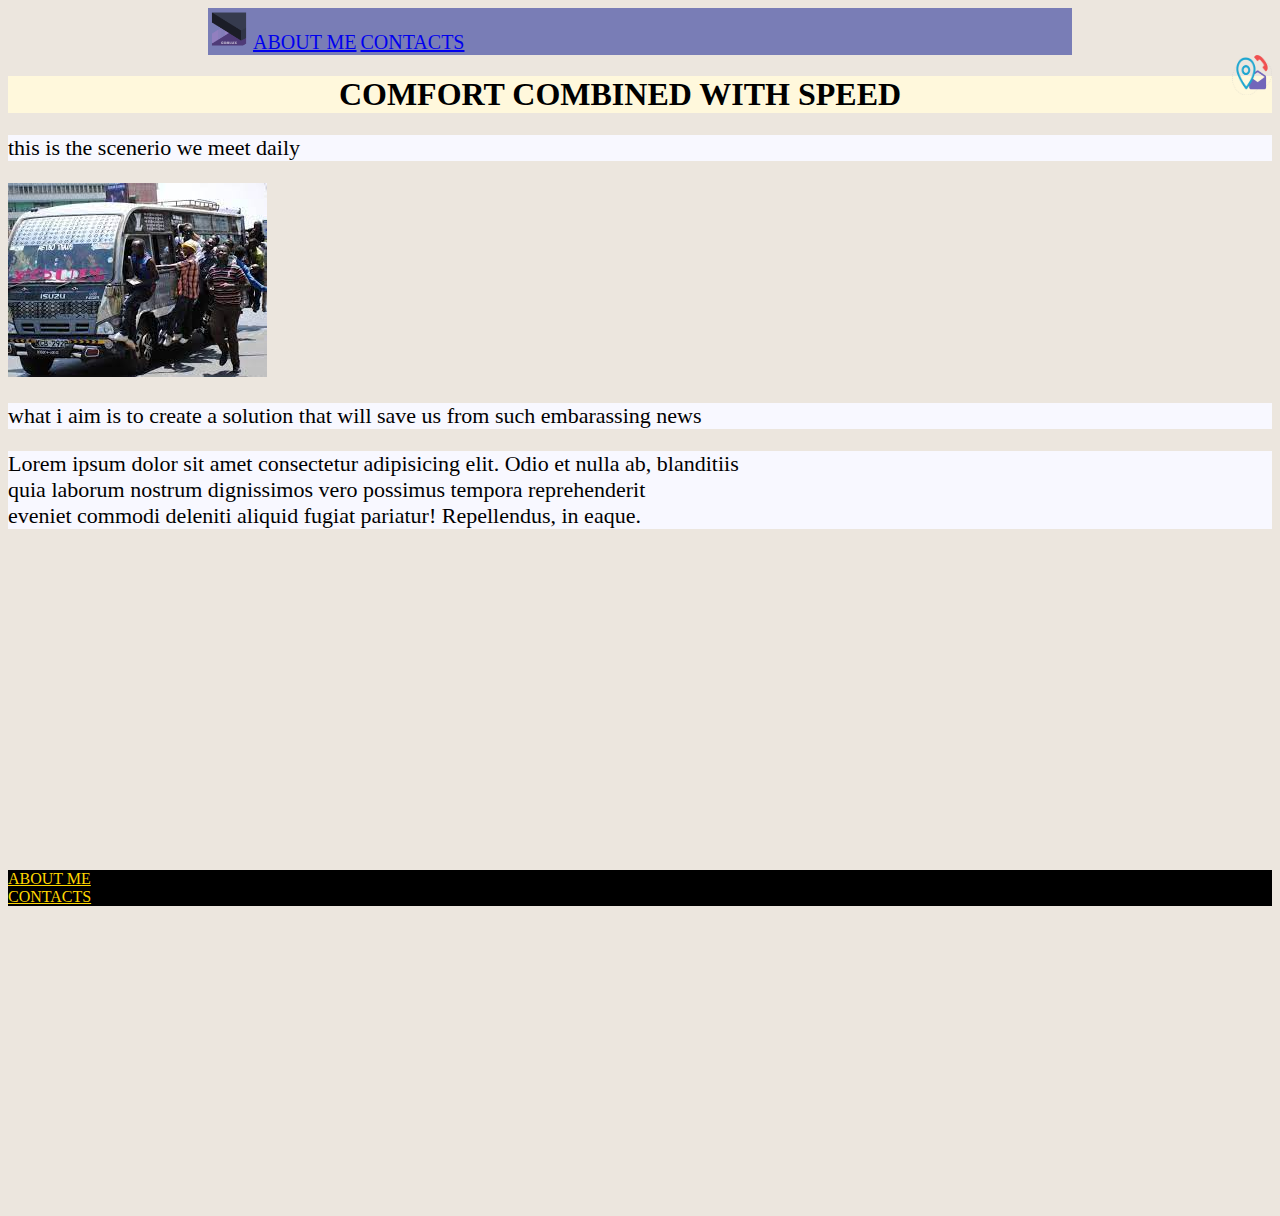
<file: index.html>
<!DOCTYPE html>
<html>
<head>
    <title>
   carlux.com
    </title>
    <link href="wow.css" rel="stylesheet">
 
</head>
<body>
    <nav>
        <a href="index.html"><img src="logo_transparent.png" id="trans"></a>
        <a href="about_me.html">ABOUT ME</a>
        <a href="contacts.html">CONTACTS</a>
    </nav>
    <div style="float: right; background-attachment: scroll;" >
        <a href="contact-index.html"><img src="contact.png" style="width: 40px; height: 40px;" ></a>
    </div>
    <h1>COMFORT COMBINED WITH SPEED</h1>
    <p>this is the scenerio we meet daily </p>
     <img src="Nairobi mats.jpg" alt="rowdy mats" title="rowdy mats">
<p>what i aim is to create a solution that will save us from such embarassing news
    </p>
    <p>
   Lorem ipsum dolor sit amet consectetur adipisicing elit. Odio et nulla ab, blanditiis <br>quia laborum nostrum dignissimos vero possimus tempora reprehenderit<br> eveniet commodi deleniti aliquid fugiat pariatur! Repellendus, in eaque.
    </p>
    <lorem-ipsum class="multipleparagraphs"></lorem-ipsum>
    <iframe width="560" height="315" src="https://www.youtube.com/embed/QlIEYEp_x68" title="YouTube video player" frameborder="0" allow="accelerometer; autoplay; clipboard-write; encrypted-media; gyroscope; picture-in-picture" allowfullscreen></iframe>
    <br>
    <div>
        <footer>
            <a href="about_me.html">
             ABOUT ME   
            </a>
            <br>
            <a href="contacts.html">
             CONTACTS   
            </a>
        </footer>
    </div>
</body>
</html>
</file>
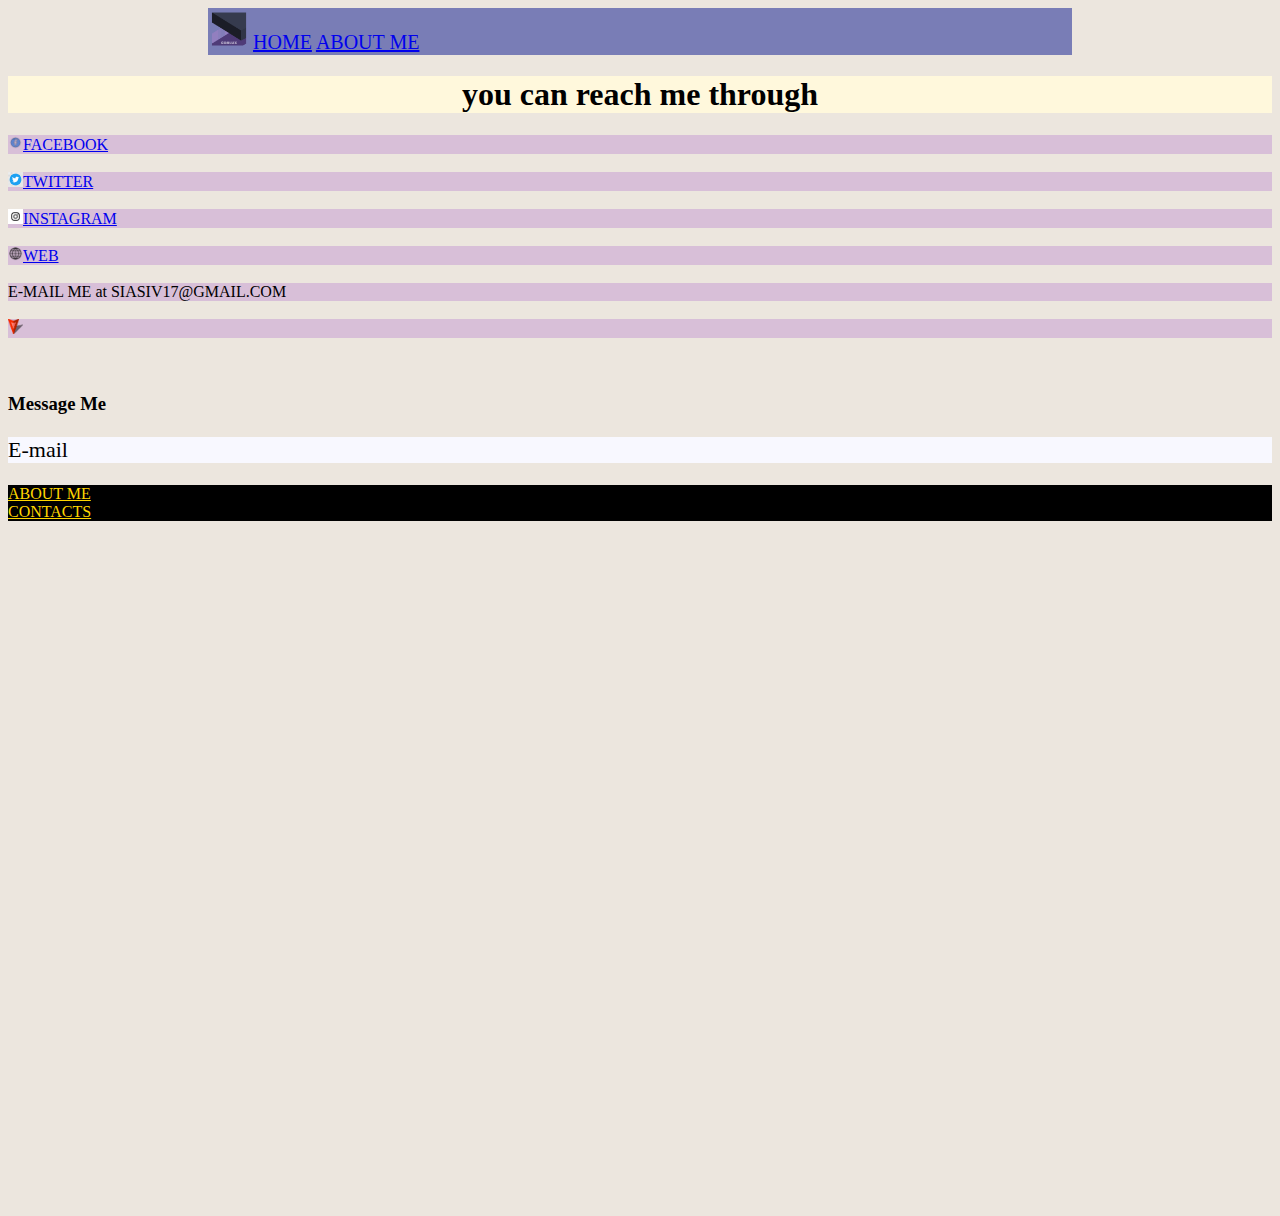
<file: contacts.html>
<!DOCTYPE html>
<html>
<head>
<title>my project</title>
<link href="wow.css" rel="stylesheet">
</head>
<body>
    <nav>
        <a href="index.html"><img src="logo_transparent.png" id="trans"></a>
        <a href="index.html">HOME</a>
        <a href="about_me.html">ABOUT ME</a>
    </nav>
   <h1> you can reach me through </h1>
            <div class="contacts"><a href="https://web.facebook.com/elvis.sia.589/"><img src="fb.png" class="logo">FACEBOOK</a></div> 
            <br>
            <div class="contacts"><a href="https://www.twitter.com>/"><img src="tweet_logo.png" class="logo">TWITTER</a></div>
            <br>
            <div class="contacts"> <a href="https://www.instsgram.com>/"><img src="ig_logo.jpg" class="logo">INSTAGRAM </a> </div>
            <br>
            <div class="contacts"><a href="index.html"><img src="web.png" class="logo">WEB</a></div>
            <br>
            <div class="contacts"> E-MAIL ME at SIASIV17@GMAIL.COM</div>
            <br>
            <div class="contacts"> <a href="location.html"> <img src="pin.png" class="logo" id="pin"></a></div>

        <br>
        <br>
        <div>
            <h3>Message Me</h3>
            <p>E-mail</p>
        </div>
    
            <footer>
                <a href="about_me.html">
                 ABOUT ME   
                </a>
                <br>
                <a href="contacts.html">
                 CONTACTS   
                </a>
            </footer>
</body>
</html>
</file>
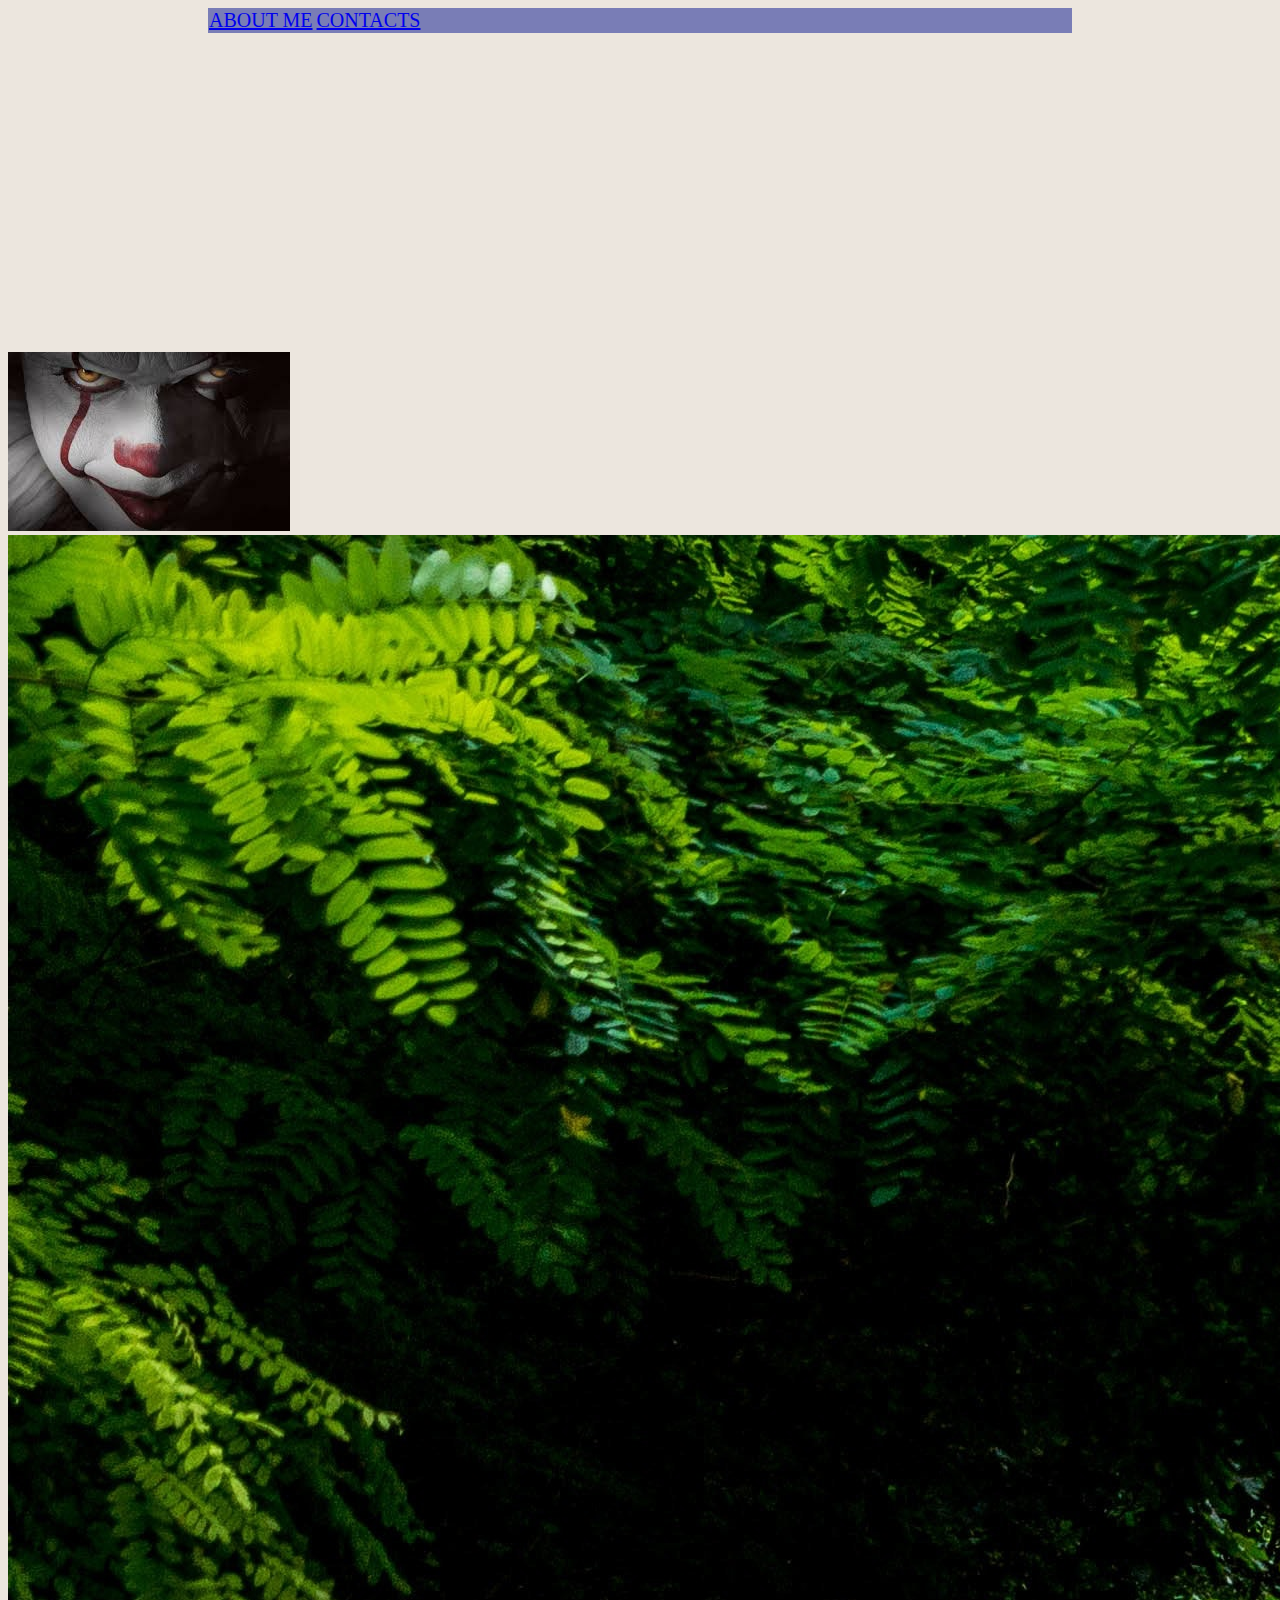
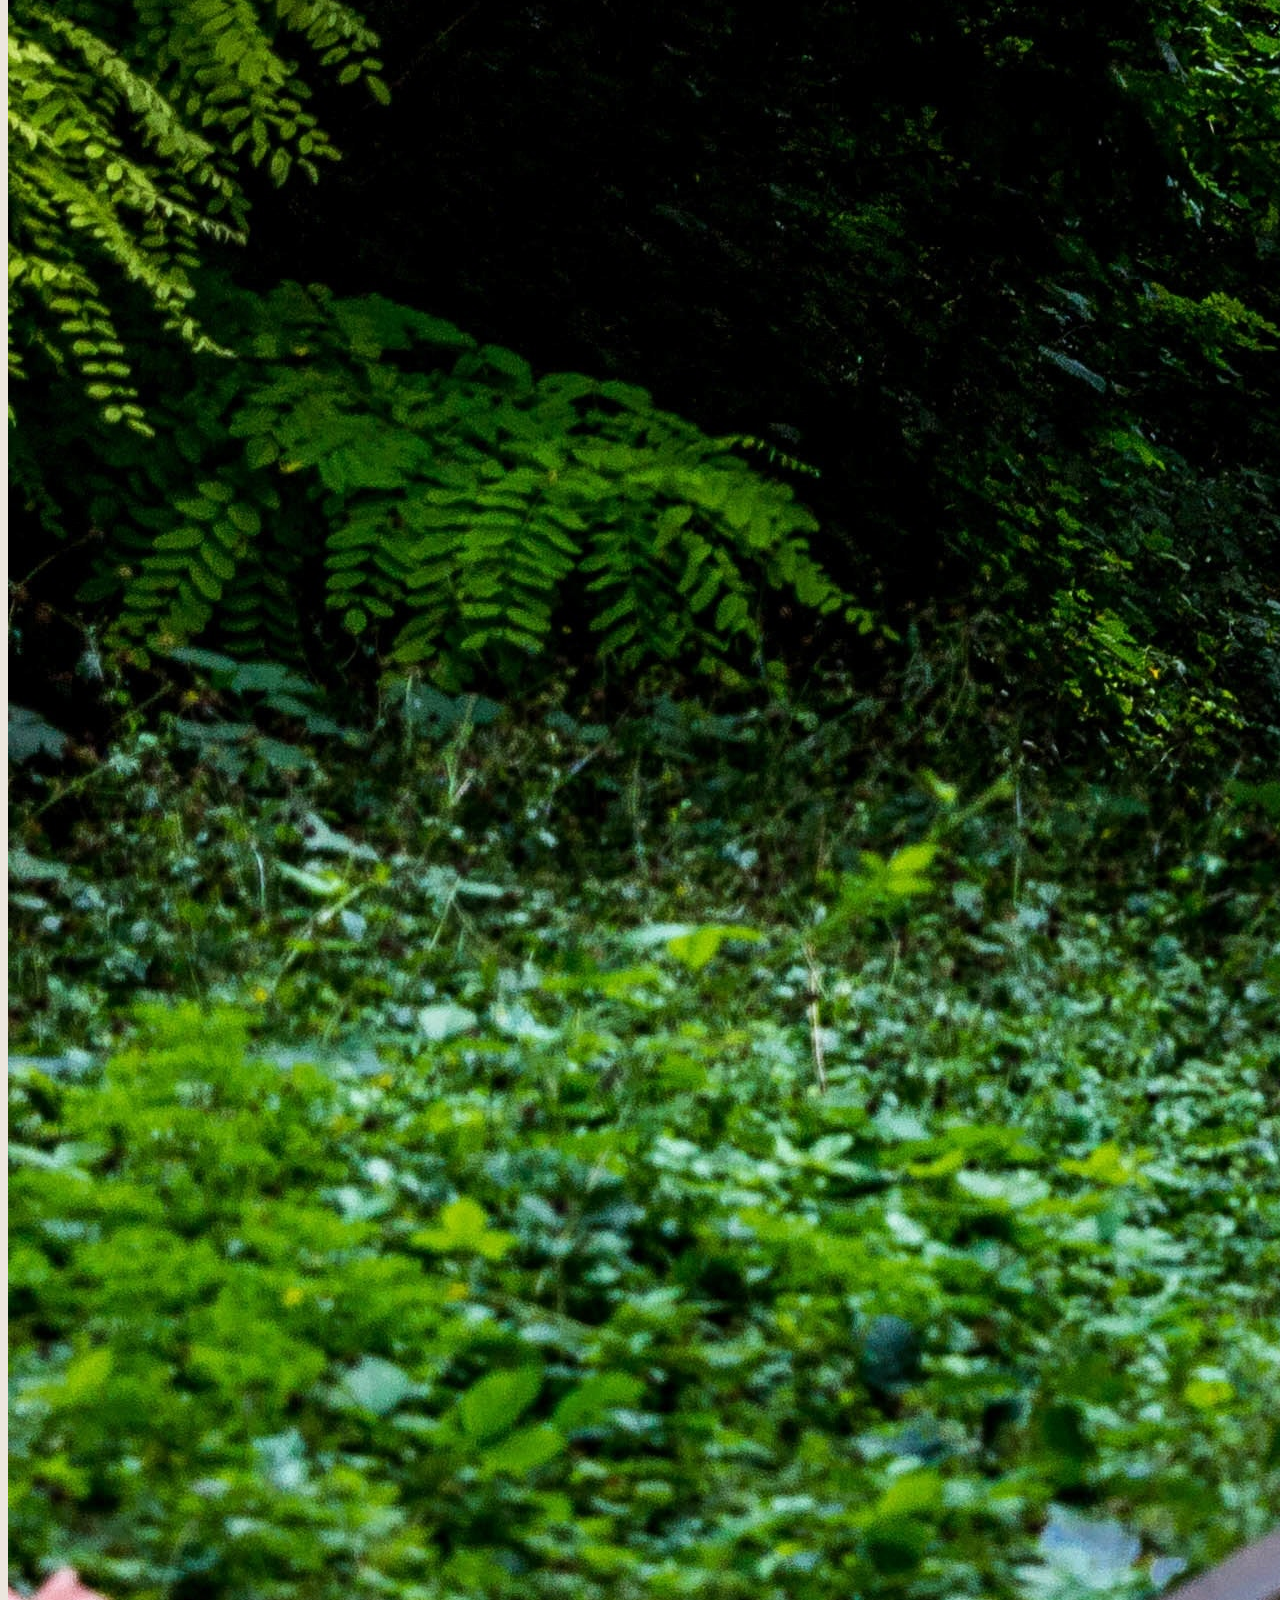
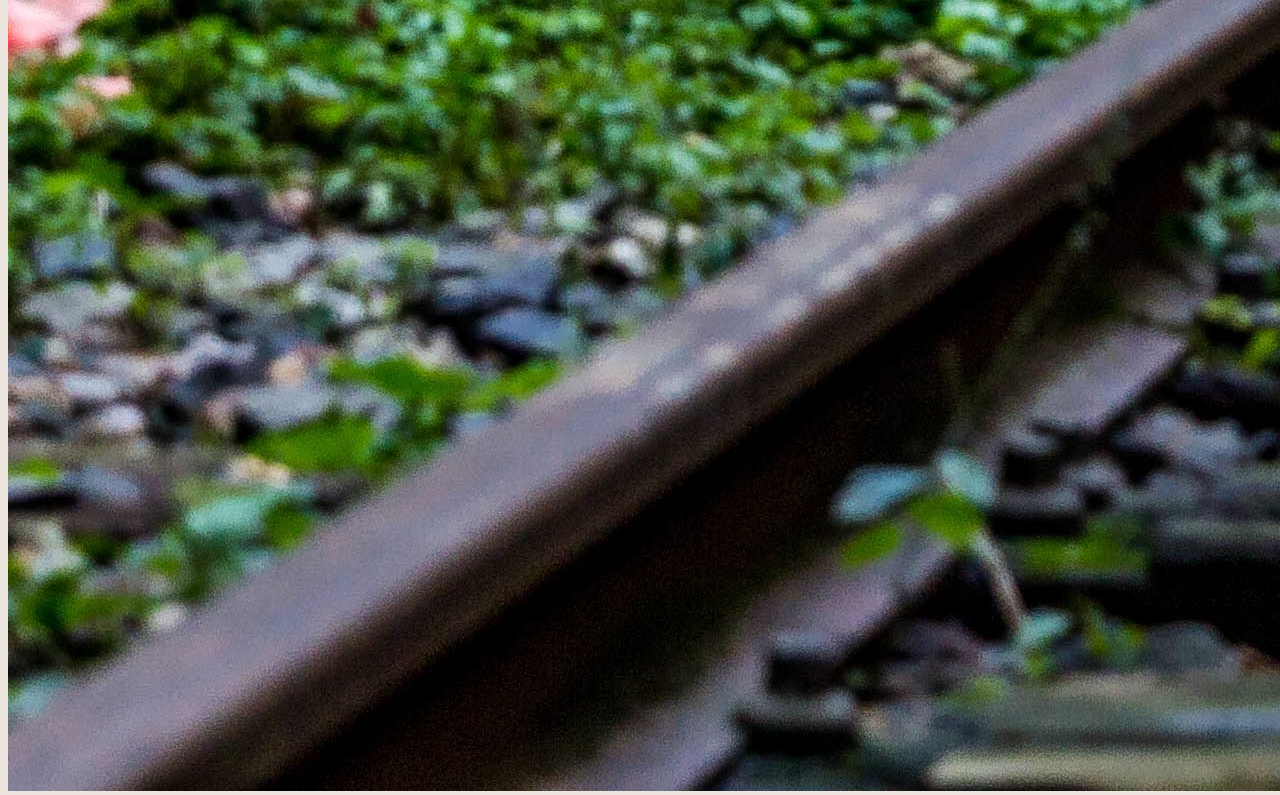
<file: issa.html>
<!DOCTYPE html>
<html>
    <head>
        <title>
         carlux.com 
        </title>
       <link href="wow.css" rel="stylesheet">
    </head>
    <nav>
        <a href="great.html">ABOUT ME</a>
        <a href="Bahati_Lucia.html">CONTACTS</a>
    </nav>
    <iframe width="560" height="315" src="https://www.youtube.com/embed/I_5Hi-LGSEA" title="YouTube video player" frameborder="0" allow="accelerometer; autoplay; clipboard-write; encrypted-media; gyroscope; picture-in-picture" allowfullscreen></iframe>
    <br>
    <img src="it.jpg" alt="scary">
    <div>
        <img src="bground.jpg" >
    </div>
</html>
</file>
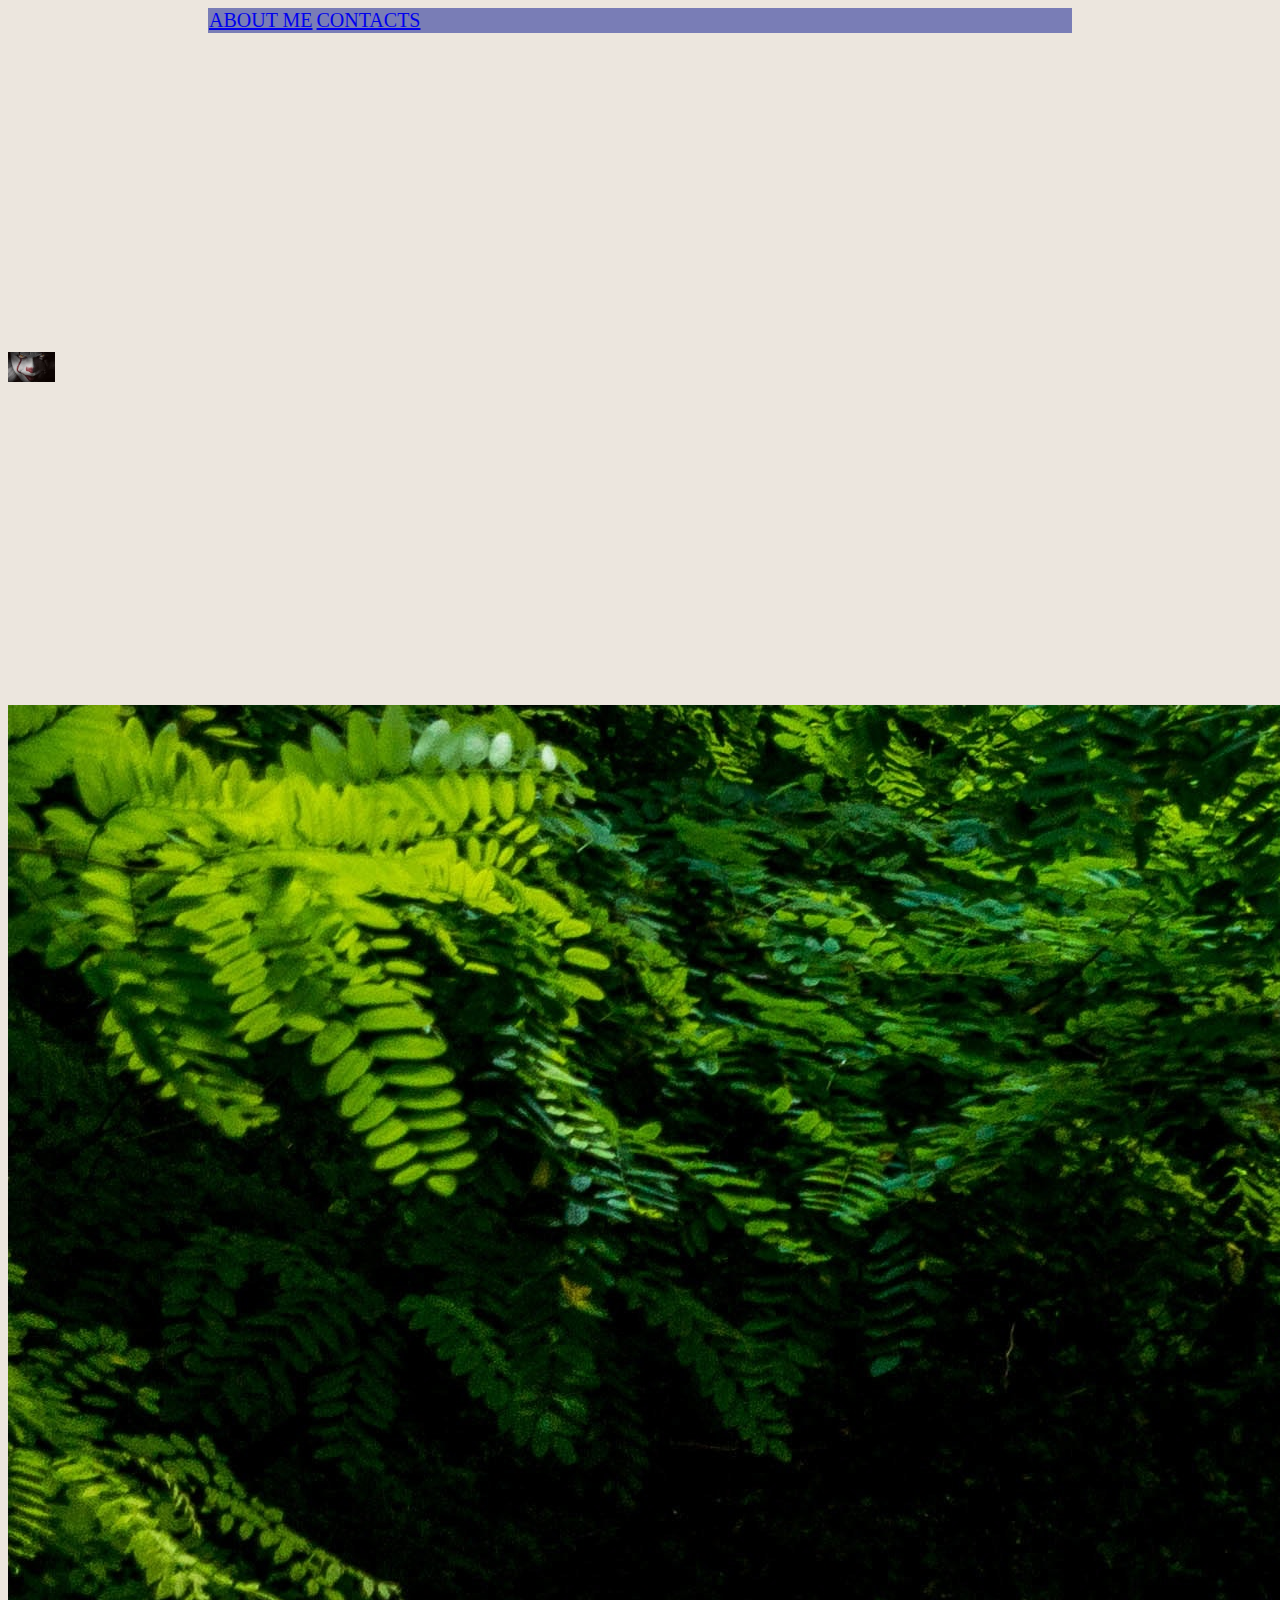
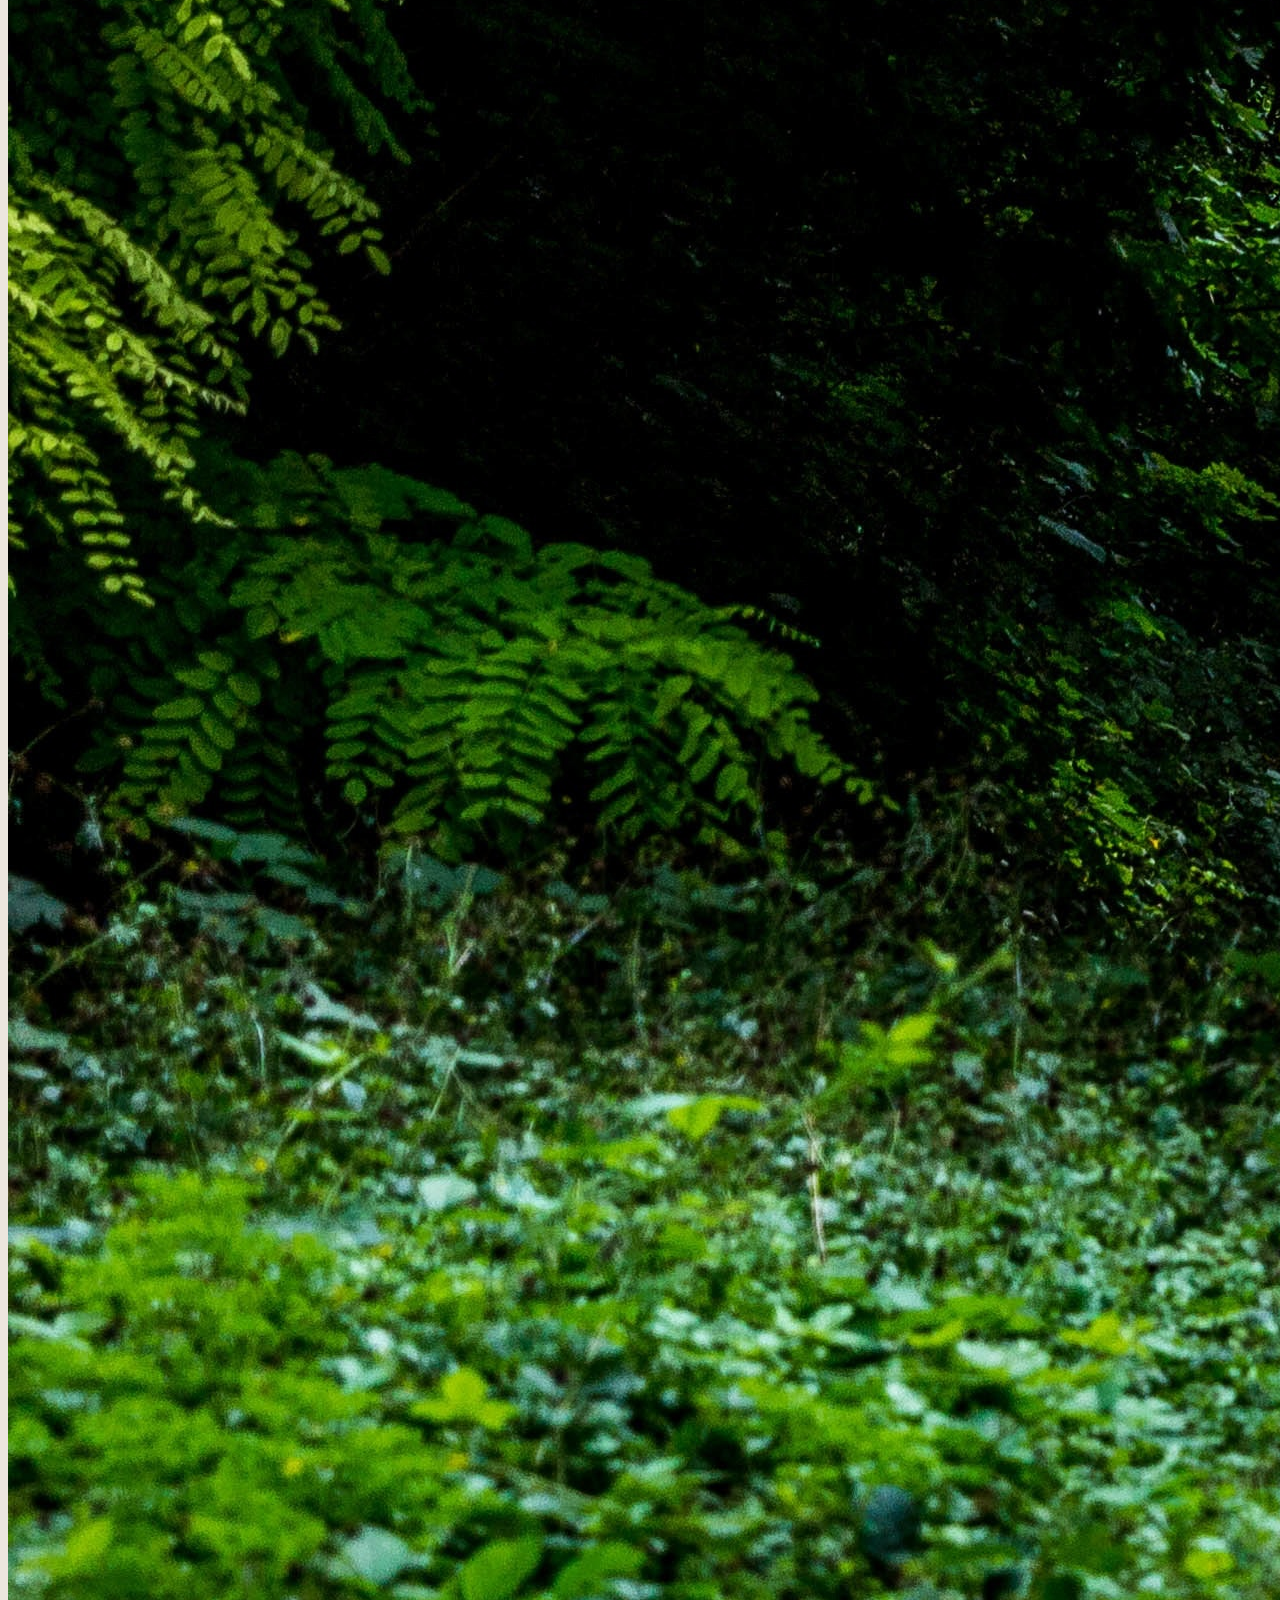
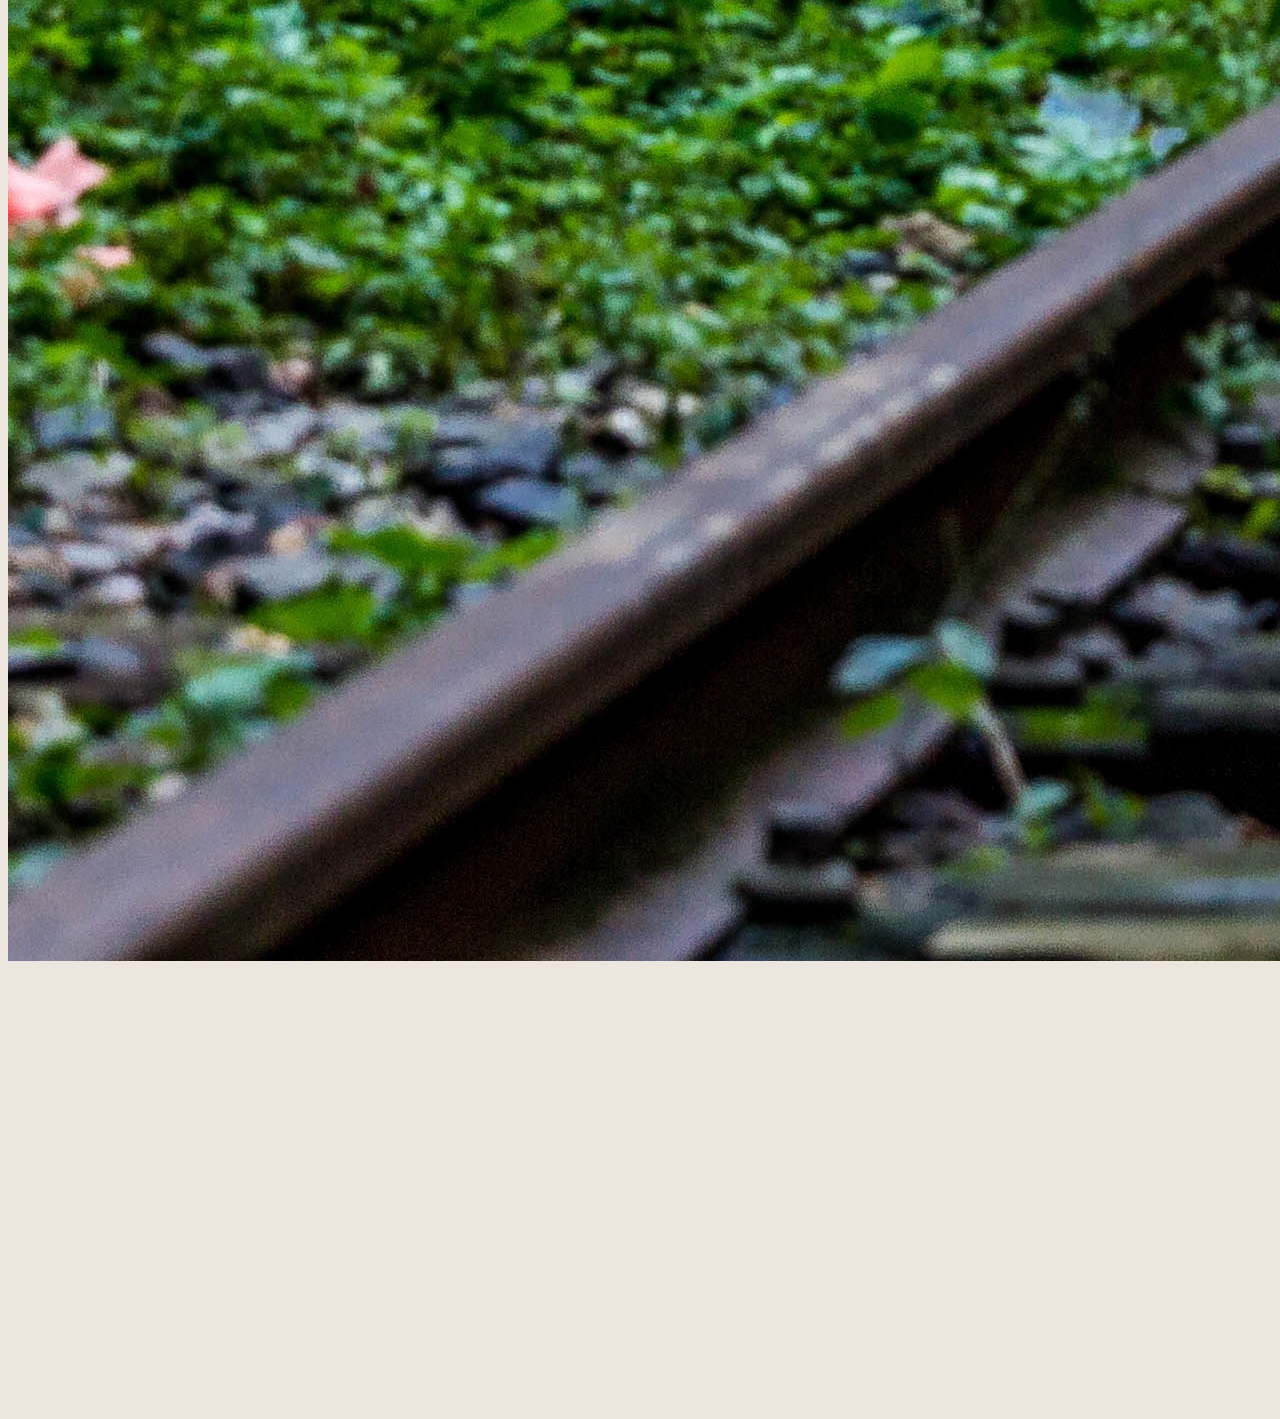
<file: sia.html>
<!DOCTYPE html>
<html>
    <head>
        <title>
         carlux.com 
        </title>
       <link href="wow.css" rel="stylesheet">
    </head>
    <nav>
        <a href="great.html">ABOUT ME</a>
        <a href="Bahati_Lucia.html">CONTACTS</a>
    </nav>
    <iframe width="560" height="315" src="https://pin.it/54cByVn" title="YouTube video player" frameborder="0" allow="accelerometer; autoplay; clipboard-write; encrypted-media; gyroscope; picture-in-picture" allowfullscreen></iframe>
    <br>
    <img src="it.jpg" alt="scary" id="t">
    <div>
        <iframe width="560" height="315" src="https://www.youtube.com/embed/_7jUA-Gqp4M" title="YouTube video player" frameborder="0" allow="accelerometer; autoplay; clipboard-write; encrypted-media; gyroscope; picture-in-picture" allowfullscreen></iframe>
        <img src="bground.jpg" >
    </div>
    <iframe src="https://www.google.com/maps/embed?pb=!1m18!1m12!1m3!1d8943.770220122964!2d35.089076796420066!3d1.2563425725970907!2m3!1f0!2f0!3f0!3m2!1i1024!2i768!4f13.1!3m3!1m2!1s0x178249cf5343882f%3A0x4a245cbbd657da02!2sMakutano!5e1!3m2!1sen!2ske!4v1634129694252!5m2!1sen!2ske" width="600" height="450" style="border:0;" allowfullscreen="" loading="lazy"></iframe>
</html>
</file>
<file: wow.css>
body{
    background-color: rgb(236, 230, 222);
    height: 1200px;
}
p{
    font-size: 22px ;
    font-family: Times New Roman ;
    font-weight:100px ;
    background-color: ghostwhite;
    }
h1{
    font-family: Forte Regular;
    background-color: cornsilk;
    text-align: center;
}
nav{
    background-color: rgb(121, 125, 182);
    margin-left: 200px;
    margin-right: 200px;
    padding: 1px
    
}
iframe{
    margin-left: auto;
    margin-right: auto;
}
.contacts{
    background-color: thistle;
}
.logo{
    width: 15px;
    height: 15px;
}
nav a{
    font-size: 20px;
    font-family: fantasy;

}
nav a :hoover{
    background-color:rgb(224, 65, 26);

    }

footer{
    background-color: black
}
footer a{
    color: gold;
}
#trans{
    height: 40px;
    width: 40px;
}
#pin{
    box-align: center;
    
}
iframe{
    margin-left: auto;
    margin-right: auto;
}
#t{
    height: 30px;
    width: 40;
    color: greenyellow;
}
</file>
